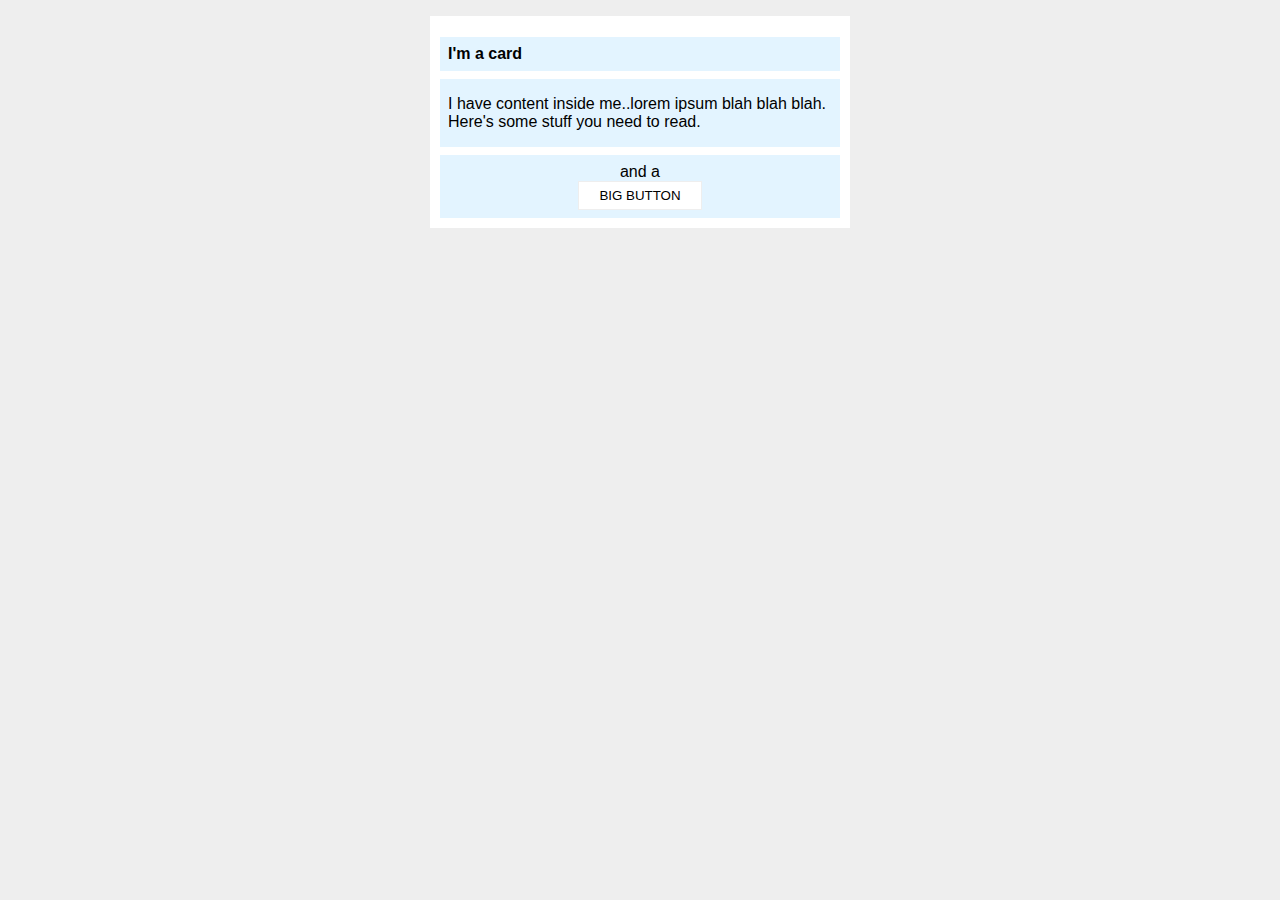
<file: foundations/block-and-inline/02-margin-and-padding-2/index.html>
<!DOCTYPE html>
<html lang="en">

<head>
  <meta charset="UTF-8">
  <meta http-equiv="X-UA-Compatible" content="IE=edge">
  <meta name="viewport" content="width=device-width, initial-scale=1.0">
  <title>Margin and Padding exercise 2</title>
  <link rel="stylesheet" href="style.css">
</head>

<body>
  <div class="card">
    <h1 class="title">I'm a card</h1>
    <div class="content">I have content inside me..lorem ipsum blah blah blah. Here's some stuff you need to read.</div>
    <div class="button-container">and a <button>BIG BUTTON</button></div>
  </div>
</body>

</html>
</file>
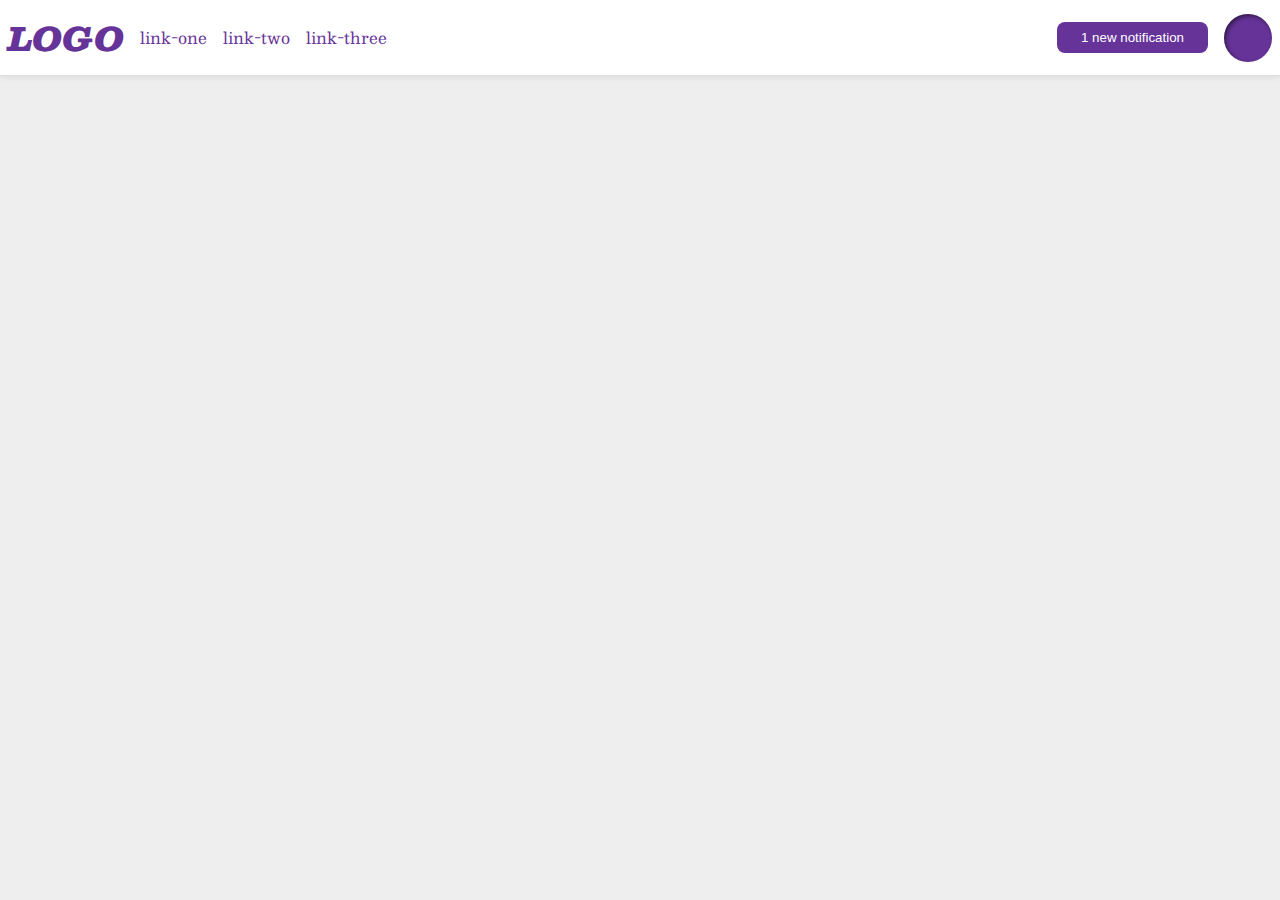
<file: foundations/flex/03-flex-header-2/index.html>
<!DOCTYPE html>
<html lang="en">

<head>
  <meta charset="UTF-8">
  <meta http-equiv="X-UA-Compatible" content="IE=edge">
  <meta name="viewport" content="width=device-width, initial-scale=1.0">
  <title>Flex Header 2</title>
  <link rel="stylesheet" href="style.css">
</head>

<body>
  <div class="header">
    <div class="left">
      <div class="logo">
        LOGO
      </div>
      <ul class="links">
        <li><a href="https://google.com">link-one</a></li>
        <li><a href="https://google.com">link-two</a></li>
        <li><a href="https://google.com">link-three</a></li>
      </ul>
    </div>
    <div class="right">
      <button class="notifications">
        1 new notification
      </button>
      <div class="profile-image"></div>
    </div>
  </div>
</body>

</html>
</file>
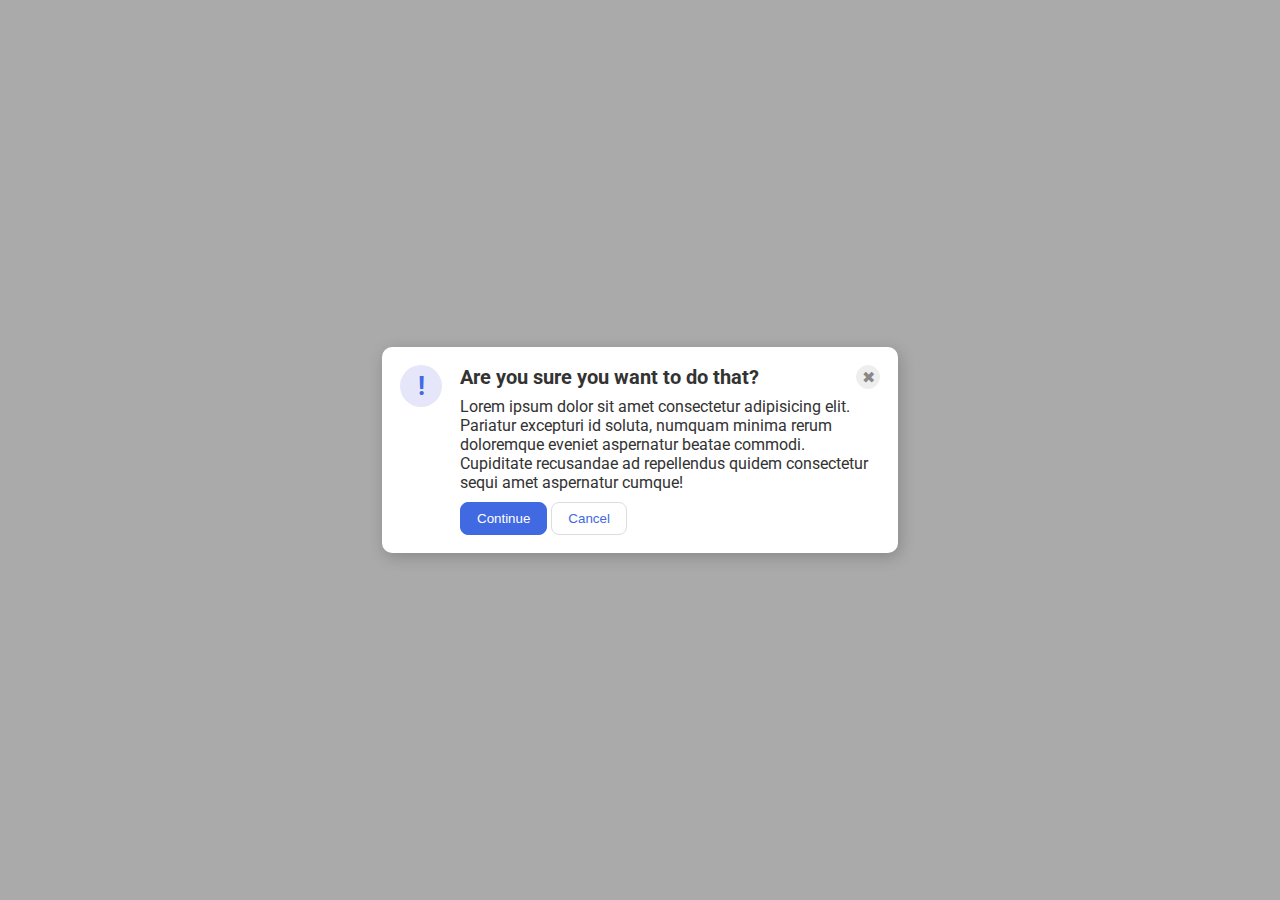
<file: foundations/flex/05-flex-modal/index.html>
<!DOCTYPE html>
<html lang="en">

<head>
  <meta charset="UTF-8">
  <meta http-equiv="X-UA-Compatible" content="IE=edge">
  <meta name="viewport" content="width=device-width, initial-scale=1.0">
  <link rel="stylesheet" href="style.css">
  <title>Modal</title>
</head>

<body>
  <div class="modal">
    <div class="icon">!</div>
    <div class="content">
      <div class="up">
        <div class="header">Are you sure you want to do that?</div>
        <button class="close-button">✖</button>
      </div>
      <div class="text">Lorem ipsum dolor sit amet consectetur adipisicing elit. Pariatur excepturi id soluta, numquam
        minima rerum doloremque eveniet aspernatur beatae commodi. Cupiditate recusandae ad repellendus quidem
        consectetur sequi amet aspernatur cumque!</div>
      <div class="bot">
        <button class="continue">Continue</button>
        <button class="cancel">Cancel</button>
      </div>
    </div>
  </div>
</body>

</html>
</file>
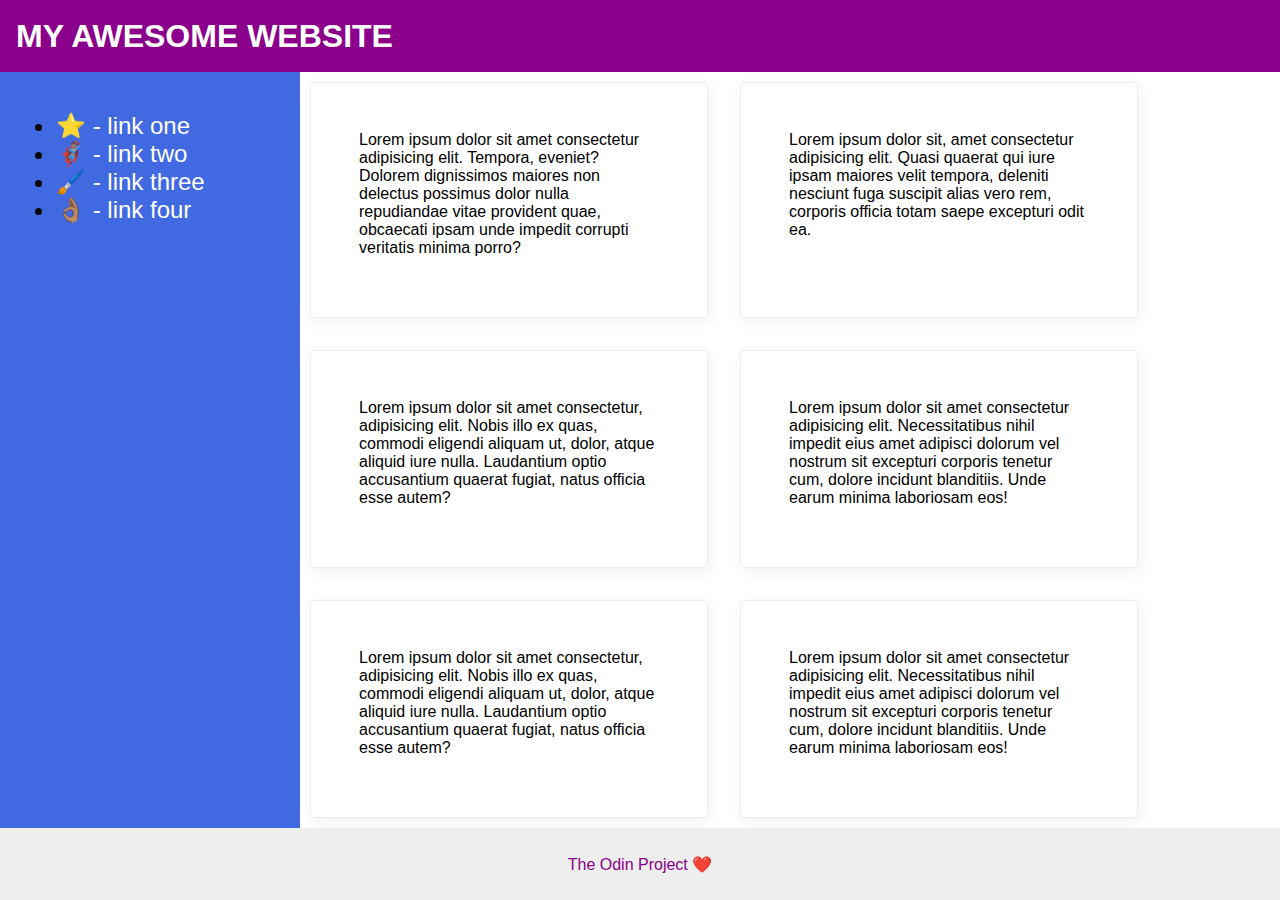
<file: foundations/flex/07-flex-layout-2/index.html>
<!DOCTYPE html>
<html lang="en">

<head>
  <meta charset="UTF-8">
  <meta http-equiv="X-UA-Compatible" content="IE=edge">
  <meta name="viewport" content="width=device-width, initial-scale=1.0">
  <title>The Holy Grail</title>
  <link rel="stylesheet" href="style.css">
</head>

<body>
  <div class="header">
    MY AWESOME WEBSITE
  </div>

  <div class="container">


    <div class="sidebar">
      <ul>
        <li><a href="#">⭐ - link one</a></li>
        <li><a href="#">🦸🏽‍♂️ - link two</a></li>
        <li><a href="#">🖌️ - link three</a></li>
        <li><a href="#">👌🏽 - link four</a></li>
      </ul>
    </div>
    <div class="content">
      <div class="card">Lorem ipsum dolor sit amet consectetur adipisicing elit. Tempora, eveniet? Dolorem dignissimos
        maiores non delectus possimus dolor nulla repudiandae vitae provident quae, obcaecati ipsam unde impedit
        corrupti veritatis minima porro?</div>
      <div class="card">Lorem ipsum dolor sit, amet consectetur adipisicing elit. Quasi quaerat qui iure ipsam maiores
        velit tempora, deleniti nesciunt fuga suscipit alias vero rem, corporis officia totam saepe excepturi odit ea.
      </div>
      <div class="card">Lorem ipsum dolor sit amet consectetur, adipisicing elit. Nobis illo ex quas, commodi eligendi
        aliquam ut, dolor, atque aliquid iure nulla. Laudantium optio accusantium quaerat fugiat, natus officia esse
        autem?</div>
      <div class="card">Lorem ipsum dolor sit amet consectetur adipisicing elit. Necessitatibus nihil impedit eius amet
        adipisci dolorum vel nostrum sit excepturi corporis tenetur cum, dolore incidunt blanditiis. Unde earum minima
        laboriosam eos!</div>
      <div class="card">Lorem ipsum dolor sit amet consectetur, adipisicing elit. Nobis illo ex quas, commodi eligendi
        aliquam ut, dolor, atque aliquid iure nulla. Laudantium optio accusantium quaerat fugiat, natus officia esse
        autem?</div>
      <div class="card">Lorem ipsum dolor sit amet consectetur adipisicing elit. Necessitatibus nihil impedit eius amet
        adipisci dolorum vel nostrum sit excepturi corporis tenetur cum, dolore incidunt blanditiis. Unde earum minima
        laboriosam eos!</div>
    </div>
  </div>

  <div class="footer">
    The Odin Project ❤️
  </div>
</body>

</html>
</file>
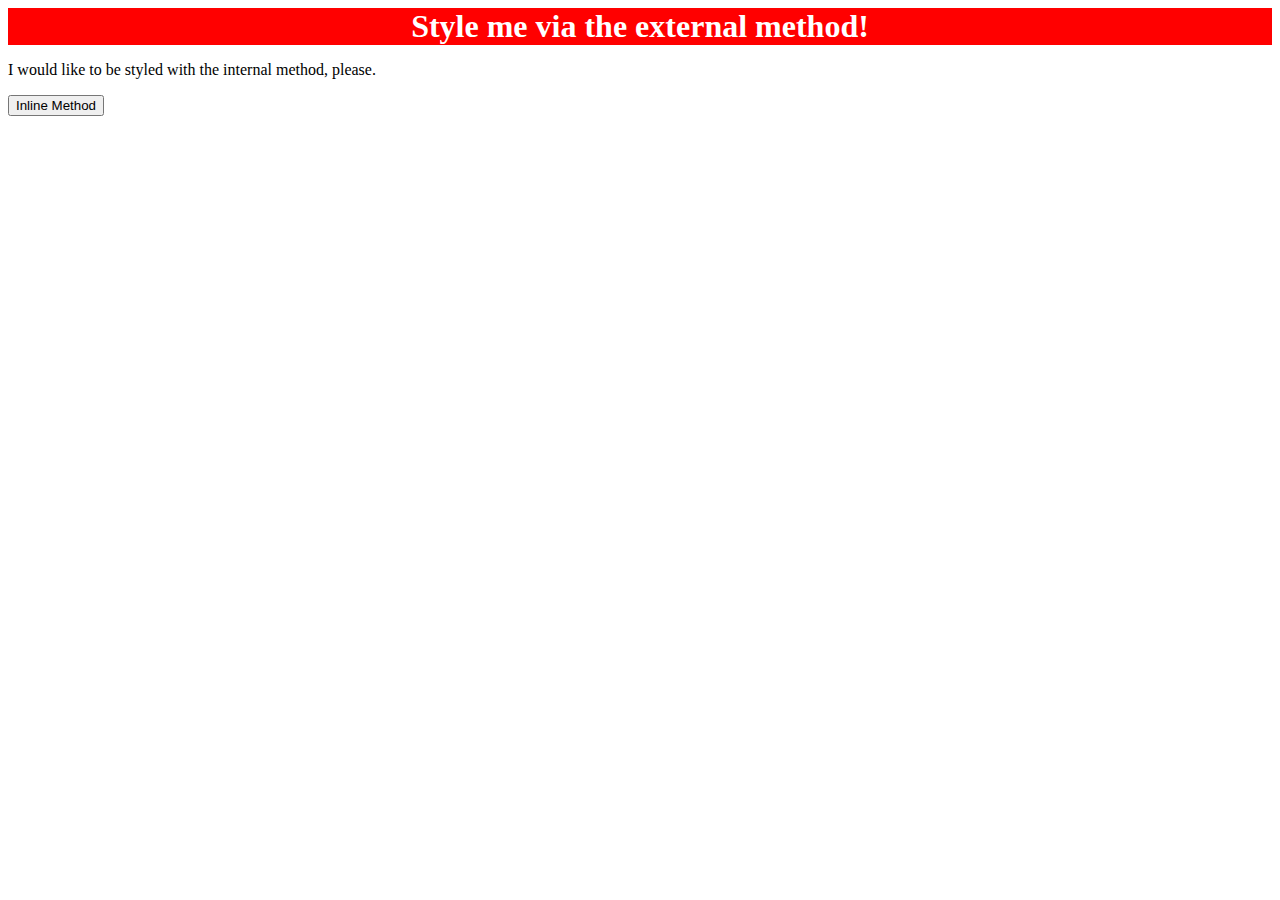
<file: foundations/intro-to-css/01-css-methods/index.html>
<!DOCTYPE html>
<html lang="en">

<head>
  <meta charset="UTF-8">
  <meta http-equiv="X-UA-Compatible" content="IE=edge">
  <meta name="viewport" content="width=device-width, initial-scale=1.0">
  <title>Methods for Adding CSS</title>
  <link rel="stylesheet" href="style.css">
</head>

<body>
  <div>Style me via the external method!</div>
  <p>I would like to be styled with the internal method, please.</p>
  <button>Inline Method</button>
</body>

</html>
</file>
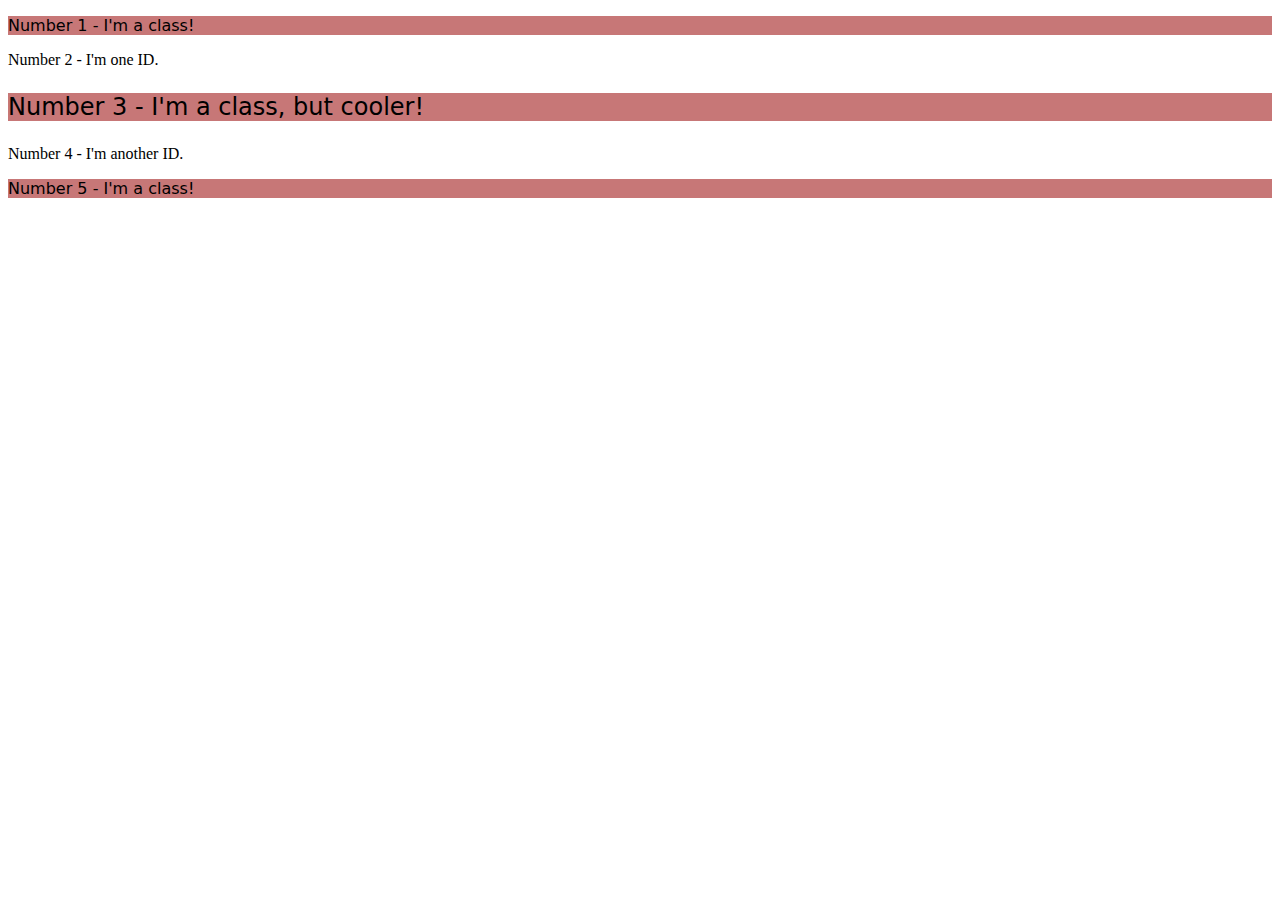
<file: foundations/intro-to-css/02-class-id-selectors/index.html>
<!DOCTYPE html>
<html lang="en">

<head>
  <meta charset="UTF-8">
  <meta http-equiv="X-UA-Compatible" content="IE=edge">
  <meta name="viewport" content="width=device-width, initial-scale=1.0">
  <title>Class and ID Selectors</title>
  <link rel="stylesheet" href="style.css">
</head>

<body>
  <p class="odd">Number 1 - I'm a class!</p>
  <div>Number 2 - I'm one ID.</div>
  <p class="odd adjust-size">Number 3 - I'm a class, but cooler!</p>
  <div>Number 4 - I'm another ID.</div>
  <p class="odd">Number 5 - I'm a class!</p>
</body>

</html>
</file>
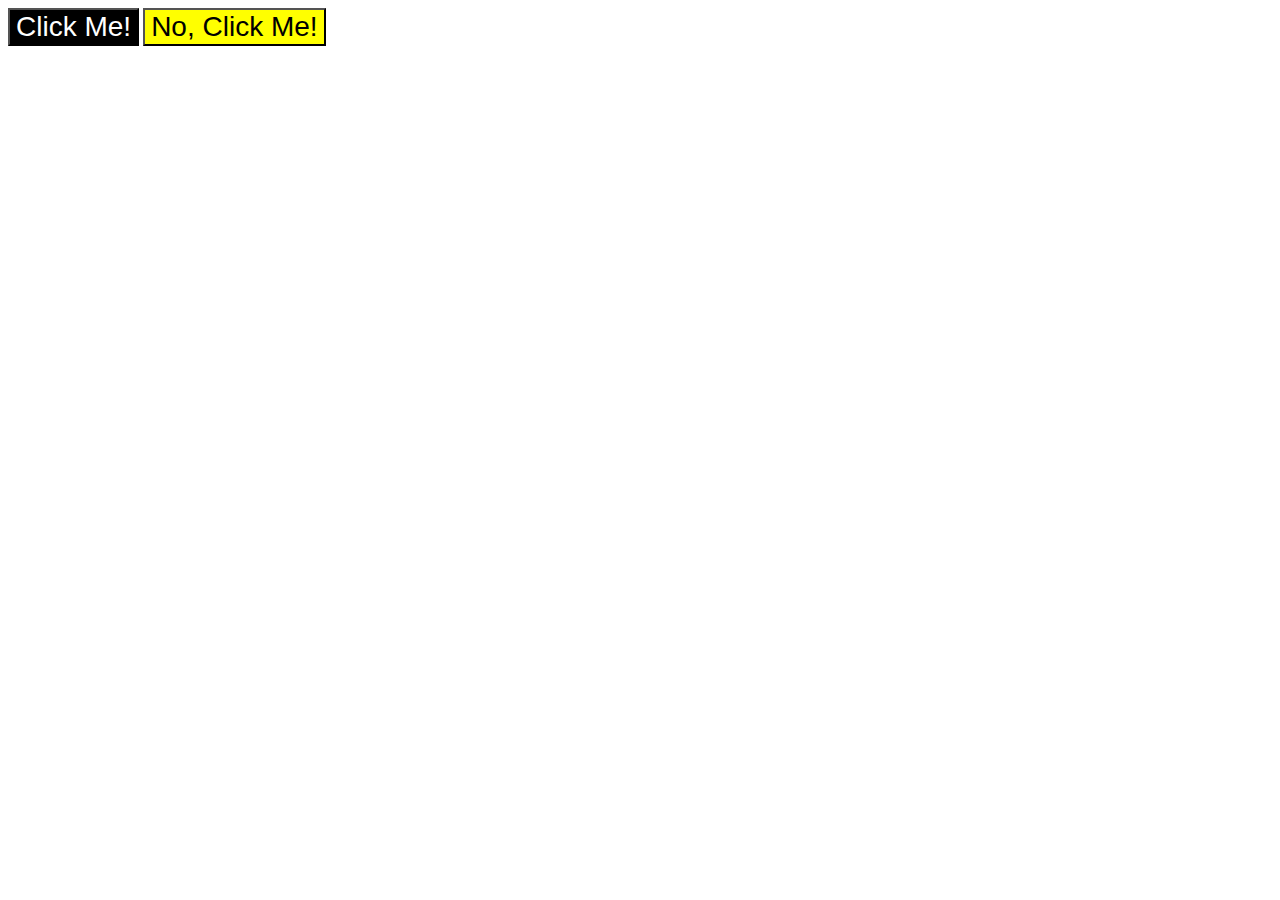
<file: foundations/intro-to-css/03-grouping-selectors/index.html>
<!DOCTYPE html>
<html lang="en">

<head>
  <meta charset="UTF-8">
  <meta http-equiv="X-UA-Compatible" content="IE=edge">
  <meta name="viewport" content="width=device-width, initial-scale=1.0">
  <title>Grouping Selectors</title>
  <link rel="stylesheet" href="style.css">
</head>

<body>
  <button class="button1">Click Me!</button>
  <button class=button2>No, Click Me!</button>
</body>

</html>
</file>
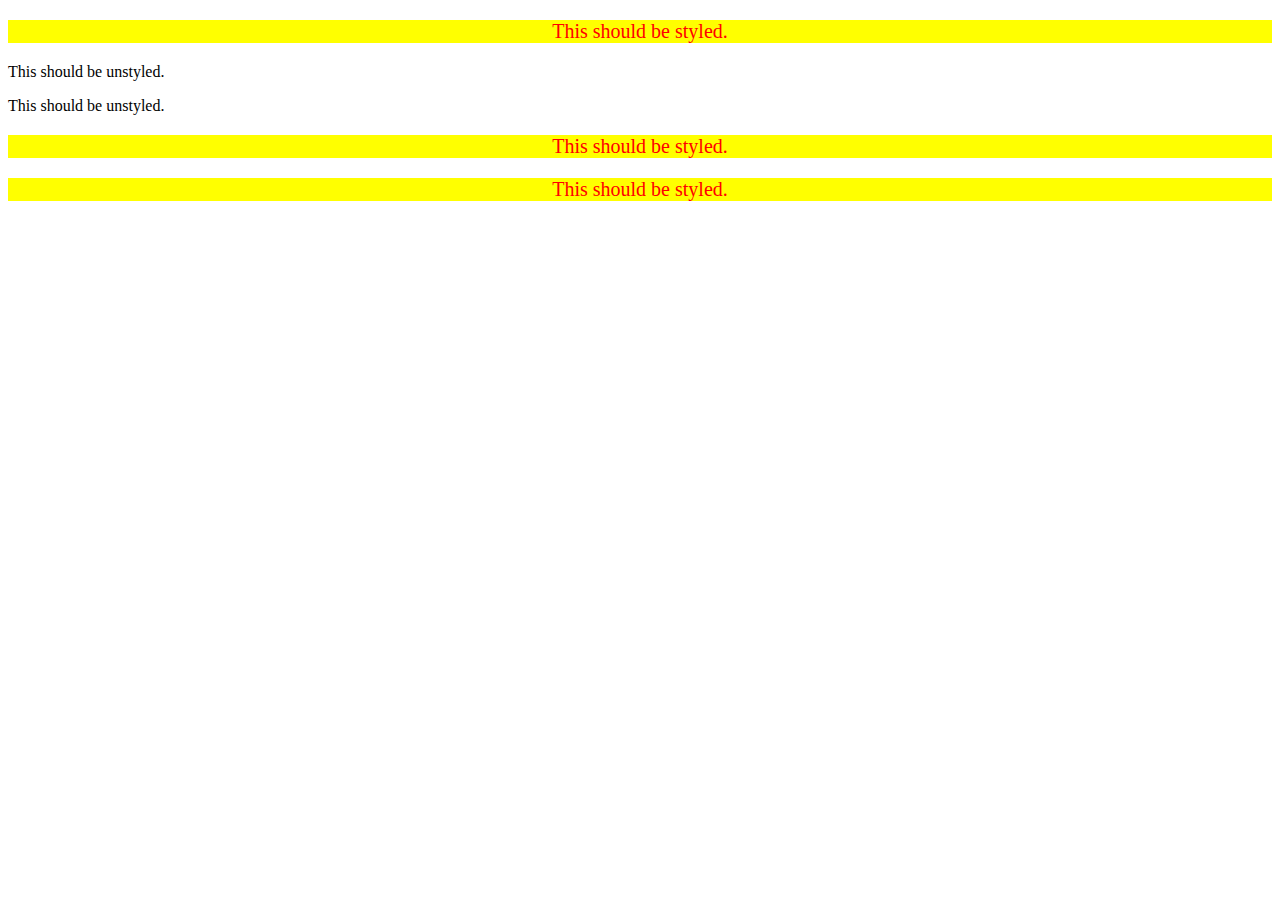
<file: foundations/intro-to-css/05-descendant-combinator/index.html>
<!DOCTYPE html>
<html lang="en">

<head>
  <meta charset="UTF-8">
  <meta http-equiv="X-UA-Compatible" content="IE=edge">
  <meta name="viewport" content="width=device-width, initial-scale=1.0">
  <title>Descendant Combinator</title>
  <link rel="stylesheet" href="style.css">
</head>

<body>
  <div class="container">
    <p class="text">This should be styled.</p>
  </div>
  <p class="text">This should be unstyled.</p>
  <p class="text">This should be unstyled.</p>
  <div class="container">
    <p class="text">This should be styled.</p>
    <p class="text">This should be styled.</p>
  </div>
</body>

</html>
</file>
<file: foundations/block-and-inline/02-margin-and-padding-2/style.css>
body {
  background: #eee;
  font-family: sans-serif;
}

.card {
  width: 400px;
  background: #fff;
  padding: 10px;
  margin: 16px auto;
}

.card>* {
  padding: 8px;
}

.title {
  background: #e3f4ff;
  font-size: 16px;
  margin-bottom: 8px;
}

.content {
  background: #e3f4ff;
  margin-bottom: 8px;
  padding: 16px 8px;
}

.button-container {
  background: #e3f4ff;
  margin-left: auto;
  text-align: center;
}

button {
  margin: 0px auto;
  padding: 6px 20px;
  display: flex;
  background: white;
  border: 1px solid #eee;
}
</file>
<file: foundations/flex/03-flex-header-2/style.css>
/* this is some magical font-importing.  
you'll learn about it later. */
@import url('https://fonts.googleapis.com/css2?family=Besley:ital,wght@0,400;1,900&display=swap');

body {
  margin: 0;
  background: #eee;
  font-family: Besley, serif;
}

.header {
  background: white;
  border-bottom: 1px solid #ddd;
  box-shadow: 0 0 8px rgba(0, 0, 0, .1);
  display: flex;
  justify-content: space-between;
  align-items: center;
  padding: 8px;
  gap: 16px;
}

.profile-image {
  background: rebeccapurple;
  box-shadow: inset 2px 2px 4px rgba(0, 0, 0, .5);
  border-radius: 50%;
  width: 48px;
  height: 48px;
  display: flex;
}

.logo {
  color: rebeccapurple;
  font-size: 32px;
  font-weight: 900;
  font-style: italic;
}

button {
  border: none;
  border-radius: 8px;
  background: rebeccapurple;
  color: white;
  padding: 8px 24px;
}

a {
  /* this removes the line under our links */
  text-decoration: none;
  color: rebeccapurple;
}

ul {
  list-style-type: none;
  display: flex;
  padding: 0px;
  gap: 16px;
}

.left,
.right {
  align-items: center;
  display: flex;
  gap: 16px;
}
</file>
<file: foundations/flex/05-flex-modal/style.css>
@import url('https://fonts.googleapis.com/css2?family=Roboto:wght@400;700&display=swap');

html,
body {
  height: 100%;
}

body {
  font-family: Roboto, sans-serif;
  margin: 0;
  background: #aaa;
  color: #333;
  /* I'll give you this one for free lol */
  display: flex;
  align-items: center;
  justify-content: center;
}

.modal {
  background: white;
  width: 480px;
  border-radius: 10px;
  box-shadow: 2px 4px 16px rgba(0, 0, 0, .2);
  display: flex;
  padding: 18px;
}

.icon {
  color: royalblue;
  font-size: 26px;
  font-weight: 700;
  background: lavender;
  width: 42px;
  height: 42px;
  border-radius: 50%;
  display: flex;
  align-items: center;
  justify-content: center;
  min-width: 42px;
  margin-right: 18px;
}

.up {
  display: flex;
  justify-content: space-between;
  margin-bottom: 8px;
}

.header {
  font-weight: bold;
  font-size: 20px;
}

.close-button {
  background: #eee;
  border-radius: 50%;
  color: #888;
  font-weight: 400;
  font-size: 16px;
  height: 24px;
  width: 24px;
  display: flex;
  align-items: center;
  justify-content: center;
  border: 1px solid #eee;
  padding: 0;
}

button {
  cursor: pointer;
  padding: 8px 16px;
  border-radius: 8px;
}

.bot {
  margin-top: 10px;
}

button.continue {
  background: royalblue;
  border: 1px solid royalblue;
  color: white;
}

button.cancel {
  background: white;
  border: 1px solid #ddd;
  color: royalblue;
}
</file>
<file: foundations/flex/07-flex-layout-2/style.css>
body {
  font-family: -apple-system, BlinkMacSystemFont, 'Segoe UI', Roboto, Oxygen, Ubuntu, Cantarell, 'Open Sans', 'Helvetica Neue', sans-serif;
  margin: 0;
  min-height: 100vh;
  display: flex;
  flex-direction: column;
}

.header {
  height: 72px;
  background: darkmagenta;
  color: white;
  font-size: 32px;
  font-weight: 900;
  display: flex;
  align-items: center;
  padding-left: 16px;
}

.footer {
  height: 72px;
  background: #eee;
  color: darkmagenta;
  display: flex;
  justify-content: center;
  align-items: center;
}

.container {
  display: flex;
  flex: 1;
}

.content {
  padding: 10px;
  display: flex;
  flex-wrap: wrap;
  gap: 32px;
}

.sidebar {
  width: 300px;
  flex-shrink: 0;
  background: royalblue;
  box-sizing: border-box;
  font-size: 24px;
  padding: 16px;
}

a {
  color: white;
  text-decoration: none;
}

.card {
  border: 1px solid #eee;
  box-shadow: 2px 4px 16px rgba(0, 0, 0, .06);
  border-radius: 4px;
  padding: 48px;
  max-width: 300px;
}
</file>
<file: foundations/intro-to-css/01-css-methods/style.css>
div {
    background-color: red;
    color: white;
    font-size: 32px;
    text-align: center;
    font-weight: bold;
}
</file>
<file: foundations/intro-to-css/02-class-id-selectors/style.css>
/* Add CSS Styling */
.odd {
    background-color: rgb(199, 119, 119);
    font-family: "Verdana", "DejaVu Sans", "sans_serif";
}

.adjust-size {
    font-size: 24px;
}

#second {
    color: rgb(0, 102, 255);
    font-size: 36px;
}

#fourth {
    background-color: rgb(19, 209, 28);
    font-size: 24px;
}
</file>
<file: foundations/intro-to-css/03-grouping-selectors/style.css>
/* Add CSS Styling */
.button1,
.button2 {
    font-size: 28px;
    font-family: "Helvetica", "Times New Roman", sans-serif;
}

.button1 {
    background-color: black;
    color: white;
}

.button2 {
    background-color: yellow;
}
</file>
<file: foundations/intro-to-css/05-descendant-combinator/style.css>
/* Add CSS Styling */
.container .text {
    background-color: yellow;
    color: red;
    font-size: 20px;
    text-align: center;
}
</file>
